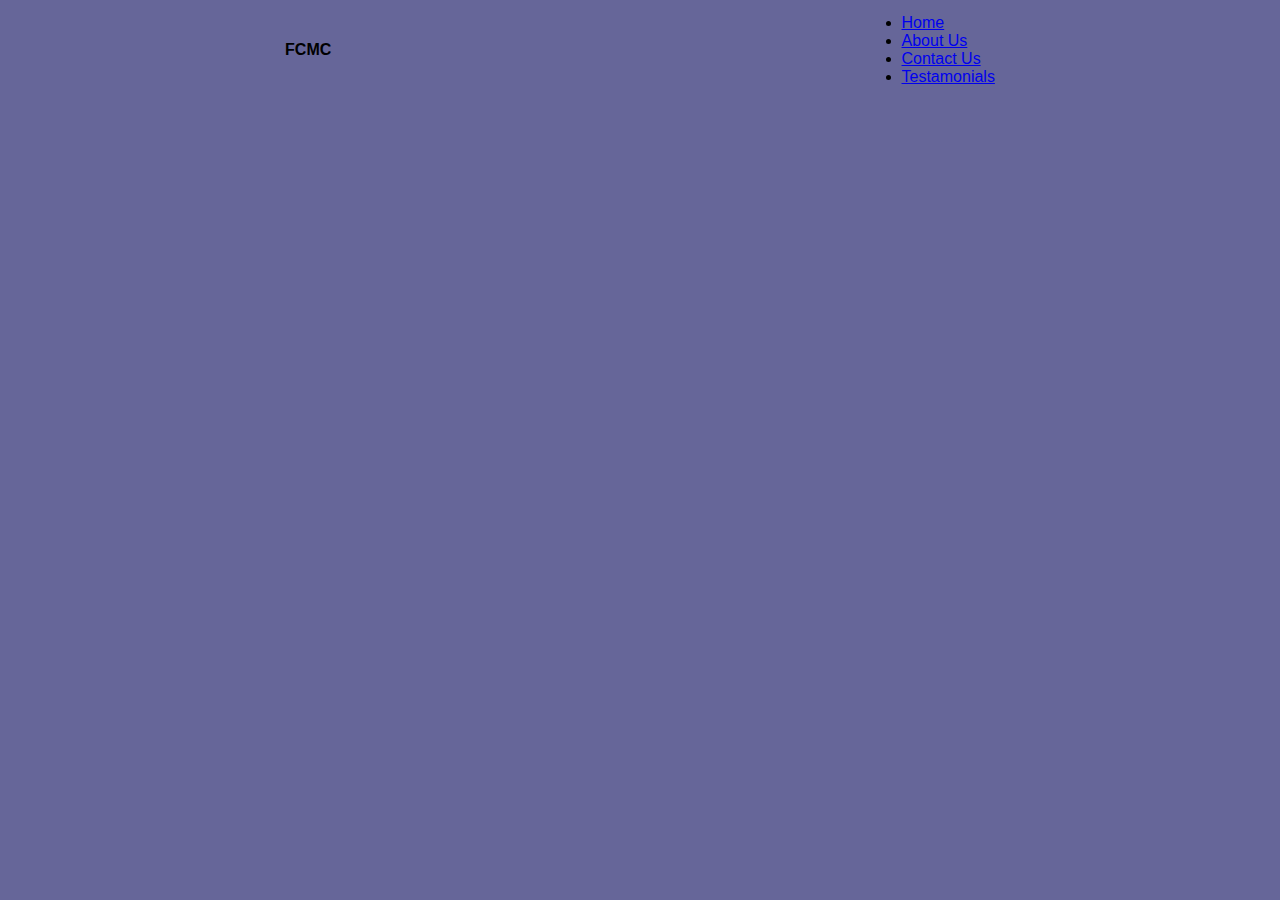
<file: index2.html>
<!DOCTYPE html>
<html>
    <head>
        <title>FCMC</title>
        <link rel="stylesheet" href="styles.css">
        <script src="javascript.js"></script>
        
    </head>
    <body>
         <nav> 
             <div class="title">
                 <h4>FCMC</h4>
             </div>
             <ul> 
                 <li>
                     <a href="#">Home</a>
                </li>
                 <li>
                     <a href="#">About Us</a>
                </li>
                 <li>
                     <a href="#">Contact Us</a>
                 </li>
                 <li>
                     <a href="#">Testamonials</a>
                 </li>
             </ul>
        </nav>











    </body>
</html>
  

    <!--
    <body>
    <header class="menu_banner">
    <img src="images/headerlogo1.png" id="fcmc_image">
    <div class="site_nav">
    <nav id="menu_items" class="menu_items">  
        <a href="about.html"><span class="menu_link">About Us</span></a><br>
        <a href="#"><span class="menu_link">Our Services</span></a><br>
        <a href="#"><span class="menu_link">Contact Us</span></a><br>
        <a href="#"><span class="menu_link">Testamonials</span></a><br>
    </nav>        
    </div>
    </header> 
   
    <div class="main_container">
        <div class="image_container" id="'image_container">
            <img src="images/mainpic.webp" id="main_image">     
        </div>
           
        
        
        <div class="main_text">
            <h2 class="text_name">First Coast Mathematics Clinic LLC.  </h2>
            <h3 class='text_about'>Providing Mathematics support from Kindergarden to College</h3>


    <div class="edu-links">
    -->
    
 

            
        

            

        <!--
        <div class="carousel">
            <div class="carousel_item"><img src="images/spkArtboard 3.jpg"></div>
            <div class="carousel_item fade"><img src="mainpic.webp"></div>
            <div class="carousel_item fade"></div>
            <div class="carousel_item fade"></div>
            <div class="carousel_item fade"></div>
            
        </div>

        -->
</file>
<file: styles.css>
*{
    margin: 0px;
    padding: 0px;
    box-sizing: border-box;
    font-family: 'Oswald', sans-serif;
    background-color:#666699;
    
}
body{
    display: flex;
 
}

nav{
    display: flex;
    justify-content: space-around;
    align-items: center;
    /*min-height: 8vh;*/
    height:100px;
    background-color:#666699;
    position:fixed;
    width:100%;
}

.navMenu{
    color:#E2F5F2;
    text-transform: uppercase;
    letter-spacing: 3px;
    font-size: 30px;
    

}
.navLinks{
    display: flex;
    justify-content: space-between;
    width:35%;
    

}
.navTitle img{
    max-width: 200px;
    max-height: 30%;
    margin-top: 10px;

}

.navLinks a{
    text-decoration: none;
    color:#E2F5F2;
    transition: .4s;
    letter-spacing: 2px;
    font-size: 16px;
    border-bottom: 3px solid transparent;
    
    

}
.navLinks li{
    list-style: none;
    
}
.navLinks a:hover{
    color: #2D3433;
    border-bottom: 3px solid #2D3433;

    
}
.menuBurger{
    display: none;
    cursor: pointer;
    
}


.menuBurger div{
    width: 25px;
    height:2px;
    background-color:#E2F5F2;
    margin:5px;
    transition:0.3 ease;

}


/*mainpage styling*/
.mainPage{
    display: flex;
    justify-content: space-between;
    align-items: center;
    position: absolute;
    top:100px;
    left:0px;
    
}
.mainPage_left{
    display: flex;
    flex-direction: column;
    margin-top: 150px;
    margin-left: 120px;
}

.titleLogo{
    display: flex;
    color: #E2F5F2;
    font-size: 25px; 


}
.mainDescription{
    
    margin-top: 30px;
    max-width: 700px;
    color:#EDE7F6;
}
.mainImage{
    margin-top: 80px;
    max-width: 80px;
}
.mainImage img{
    max-width: 700px;
    
}










@media screen and (max-width:1024px){
    .navLinks{
        width:60%
    }
}


/*moble css, small screen*/
@media screen and (max-width:700px){
    .body{
        overflow-x:hidden;
    }
    .navLinks{
        position: absolute;
        right:0px;
        height:92vh;
        top:8vh;
        background-color:#62A199;
        display: flex;
        flex-direction: column;
        align-items:center ;
        justify-content: space-evenly;
        width:50%;
        transform:translateX(100%);
        transition: transform 0.5s ease-in;

    }
    .navLinks li{
        opacity: 1;
    }
    .menuBurger{
        display: block;
        

    }
}
.nav-active{
    transform: translateX(0%);
}

@keyframes navLinkFade {
    from {
        opacity:0;
        transform: translate(50px);
    }
    to{
        opacity: 1;
        transform: translate(0px);
    }
    
}
.toggle .line1{
    transform: rotate(-45deg) translate(-5px,6px);

}
.toggle .line2{
    opacity: 0;
    
}
.toggle .line3{
    transform: rotate(45deg) translate(-5px,-6px);
    
}
</file>
